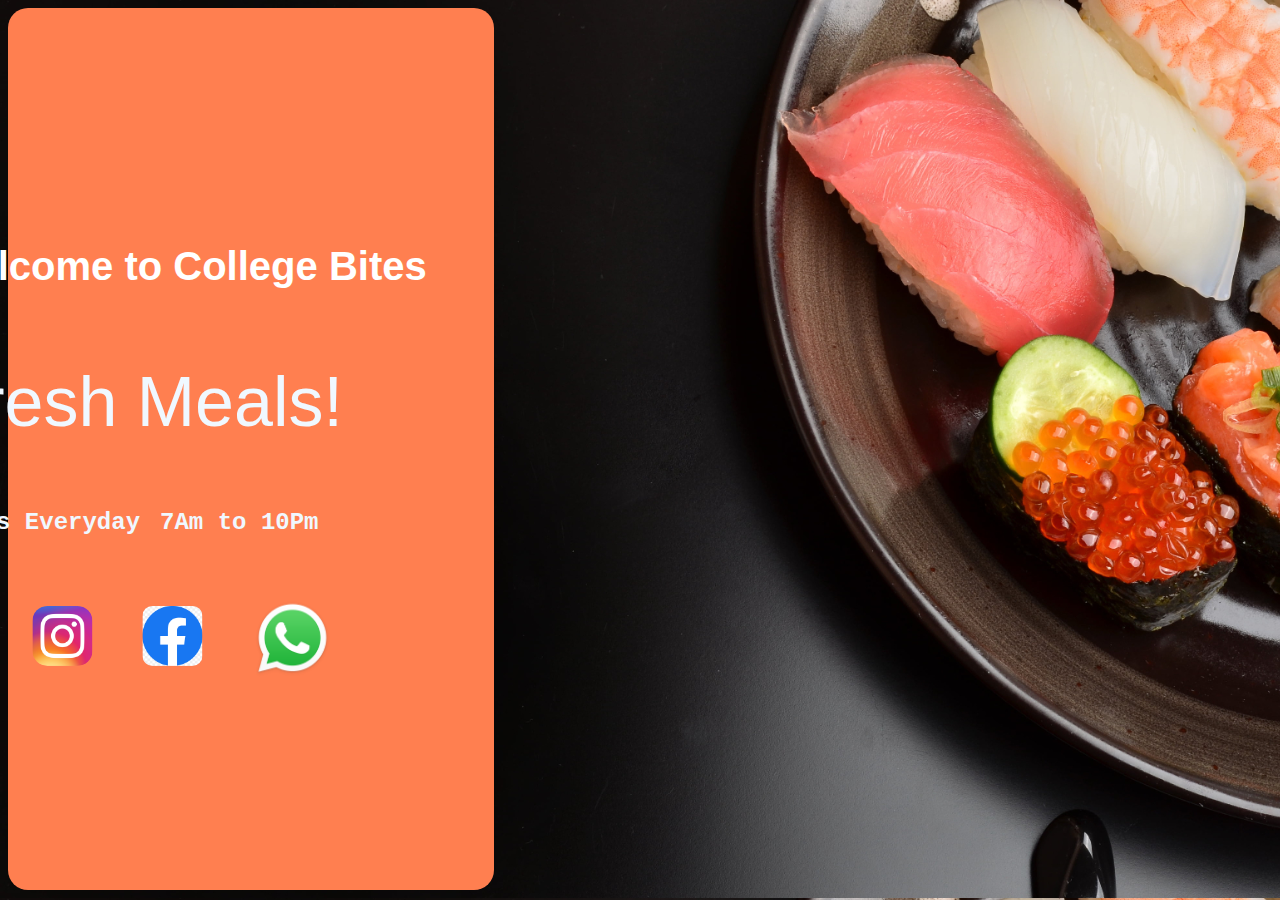
<file: AboutUs.html>
<!DOCTYPE html>
<html lang="en">
<head>
  <meta charset="UTF-8">
  <meta name="viewport" content="width=device-width, initial-scale=1.0">
  <link rel="stylesheet" href="css/AboutUS.css">
  <title>Document</title>
</head>
<body>
  <div class="conatainer">
   

    <div class="content">
      <h1 id="welcome" class="welcome1">Welcome to College Bites </h1>
      <h1 id="fresh"> Fresh Meals!</h1>
      <!-- <h2 id="open">Opens EveryDay 7Am to 10Pm</h2>
       -->
       <div class="open">
        <h2 id="open"> Opens Everyday </h2>
        <h2 id="time"> 7Am to 10Pm</h2>
       </div>

       <div class="logoSocial">
        <a href="https://www.instagram.com/bakin_gwithjoy/"><img src="images/aboutus/Instagram_icon.png" id="logo1" alt=""></a>
        <a href="https://www.instagram.com/bakin_gwithjoy/"><img src="images/aboutus/facebook.png" id="logo2" alt=""></a>
        <a  href="https://wa.me/7023499003"> <img src="images/aboutus/WhatsApp_icon.png" id="logo3" alt=""></a>
      </div>
    </div>

   

    


  </div>
  
</body>
</html>
</file>
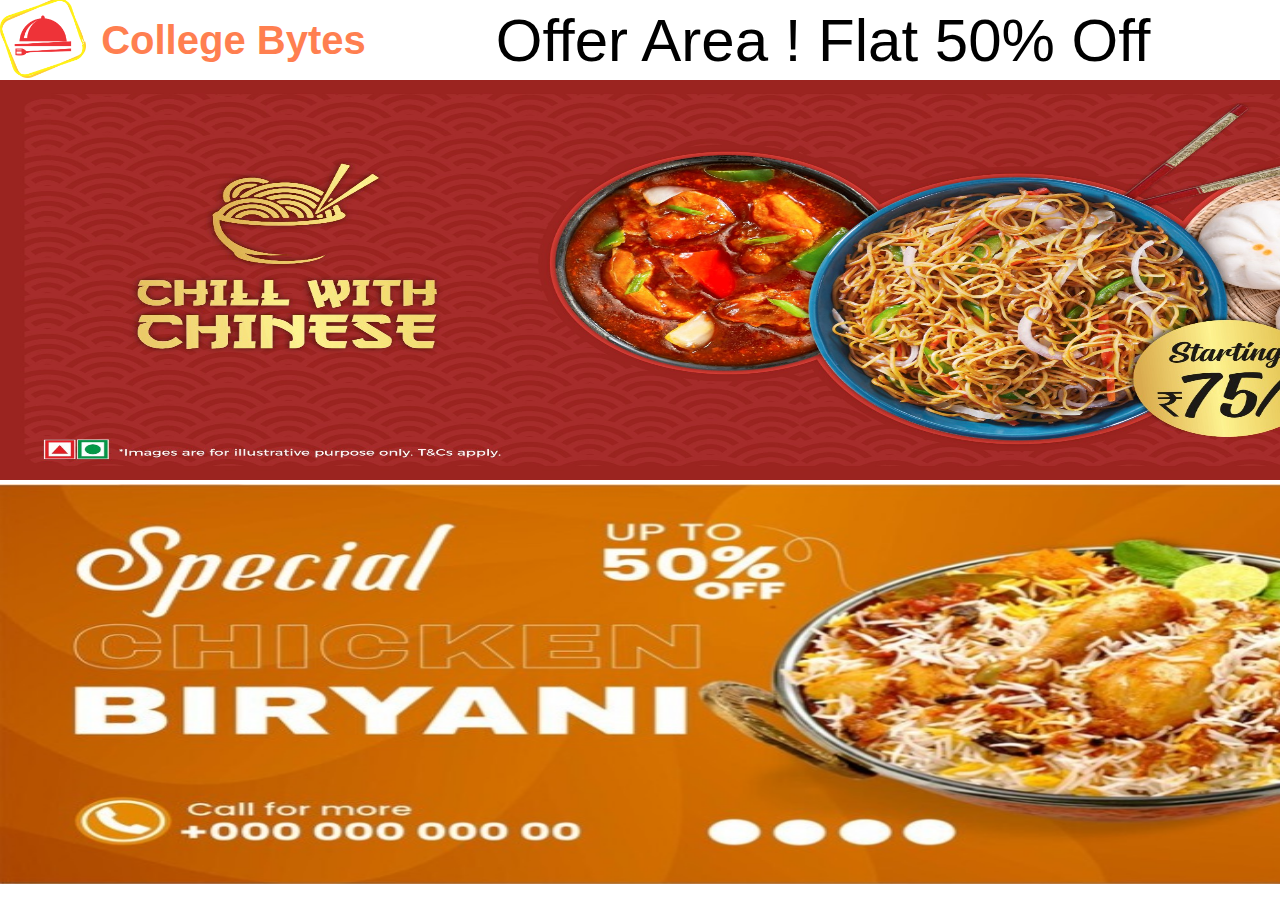
<file: offerPage.html>
<!DOCTYPE html>
<html lang="en">
<head>
  <meta charset="UTF-8">
  <meta name="viewport" content="width=device-width, initial-scale=1.0">
  <link rel="stylesheet" href="./css/offerpage.css">
  <title>Document</title>
</head>
<body>
 
  <div class="container">
   
    <div class="logo1">
      <a href="index.html"><img class="logo" src="./images/logo.webp" alt="college bytes"></a>
      <h1 id="name"> College Bytes</h1>
      <p class="blink"> Offer Area ! Flat 50% Off </p>
    </div>
   
    <a href="index.html#chinese"><img class="sale_item" src="./images/offerpage/chinese.jpg" ></a>
    <a href="index.html#category-name"><img class="sale_item1" src="./images/offerpage/briyani.jpg" alt=""></a>
 

  </div>
  
</body>
</html>
</file>
<file: css/AboutUS.css>
body{
  background-image: url(../images/aboutus/wallpaper.jpg);
  background-size: cover;
  height: 98vh;
  width: 98vw;

}

.conatainer{
  height: 98vh;
  width: 38vw;
  background-color: rgb(255, 127, 80);
  border-radius: 20px;
  flex-wrap: wrap;
  display: flex;

}


.content{
  position: absolute;
  top: 50%;
  left: 50%;
  transform: translate(-140%, -50%);
  padding: 10px;
  display: flex;
  flex-wrap: wrap;
  word-wrap: normal;
  flex-direction: column;
}

#welcome{
  font-size: 40px;
  color: white;
  font-family: 'Segoe UI', Tahoma, Geneva, Verdana, sans-serif;
  font-weight: 700;
}

#fresh{
  font-size: 70px;
  text-transform: capitalize;
  font-weight: 20;
  font-family: sans-serif;
  color: aliceblue;
}
.open{
 display: flex;
 
}
#open{
  margin-right: 20px;
  color: aliceblue;
  font-weight: 900;
  font-family: 'Courier New', Courier, monospace;
}

#time{
  color: aliceblue;
  text-decoration: solid;
  font-family: 'Courier New', Courier, monospace;
  font-weight: bold;

}


#logo1{
  height: 60px;
  width: 60px;
  border-radius: 15px;
  margin-right: 50px;
 

}
#logo2{
  height: 60px;
  width: 60px;
  border-radius: 10px;
  margin-right: 50px;


}
.logoSocial{
  display: flex;
  justify-content: center;
  margin-top: 50px;

}

#logo3{
  height: 80px;
  width: 80px;
  margin-top: -7px;
 
}
</file>
<file: css/offerpage.css>
*{
  margin: 0;
  padding: 0;;
}
.container{


}

.sale_item{
  /* margin-top: 10px; */
  width: 1600px;
  height: 400px;
}

.sale_item1{
  width: 1600px;
  height: 400px;
}
.logo1{
  height: 80px;
  display: flex;
  flex-direction: row;
  /* justify-content: center; */
  align-items: center;
}
.logo{
  height: 80px;
  margin-right: 15px;
}
#name{
  font-family: 'Segoe UI', Tahoma, Geneva, Verdana, sans-serif;
  color: rgb(255, 127, 80);
  font-size: 40px;
}

.blink{
  animation: blinker 1s linear infinite;
  text-align: center;
  margin-left: 130px;
  font-size: 60px;
  font-family: Verdana, Geneva, Tahoma, sans-serif;

  
}
@keyframes blinker {
  50% {
    opacity: 0;
  }
}
</file>
